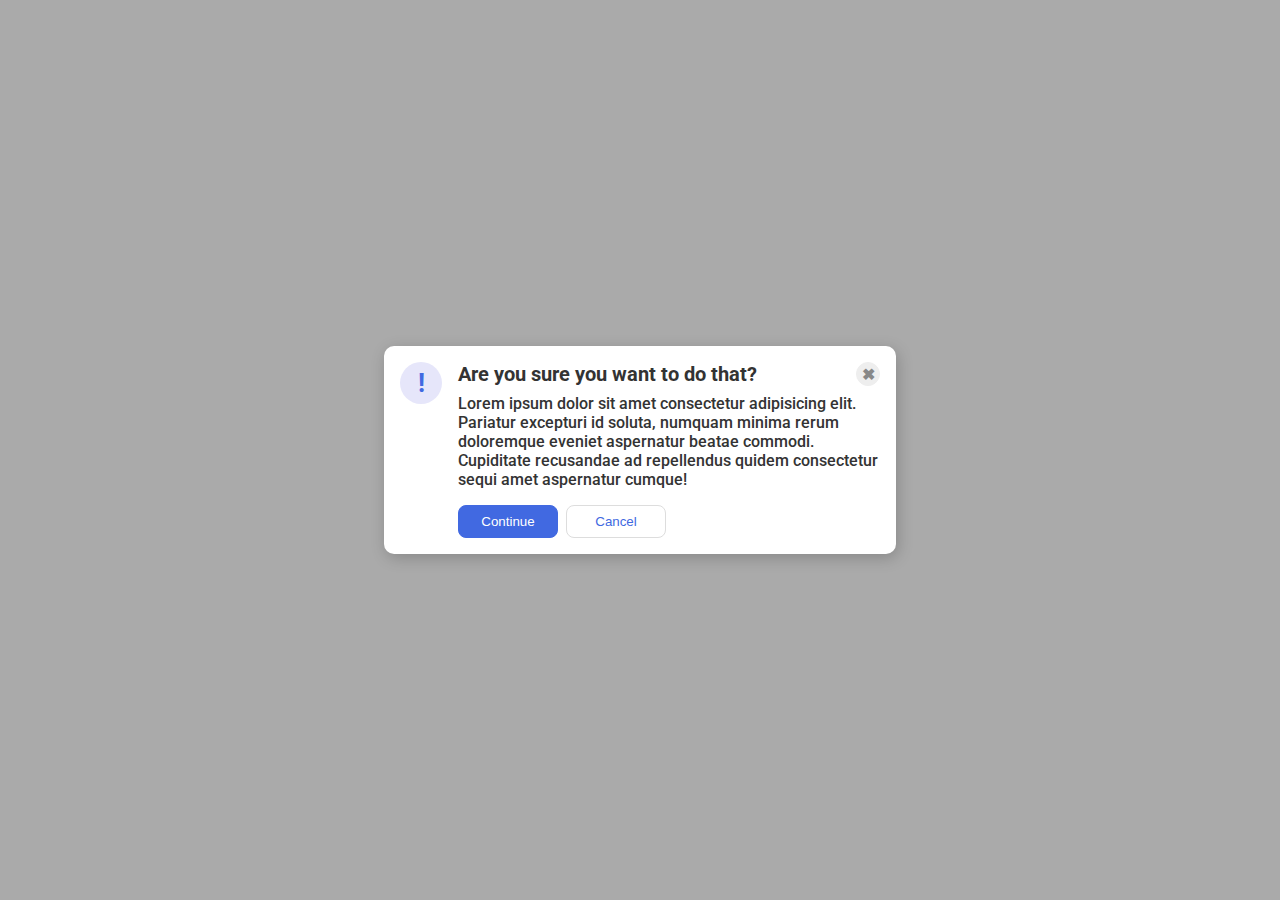
<file: flex/05-flex-modal/index.html>
<!DOCTYPE html>
<html lang="en">
  <head>
    <meta charset="UTF-8">
    <meta http-equiv="X-UA-Compatible" content="IE=edge">
    <meta name="viewport" content="width=device-width, initial-scale=1.0">
    <link rel="stylesheet" href="style.css">
    <title>Modal</title>
  </head>
  <body>
    <div class="modal">
      <div class="icon">!</div> 

    <div class="container">
      
      <div class="header">Are you sure you want to do that?</div>
      
      <button class="close-button">✖</button>
      
      <div class="text">Lorem ipsum dolor sit amet consectetur adipisicing elit. Pariatur excepturi id soluta, numquam minima rerum doloremque eveniet aspernatur beatae commodi. Cupiditate recusandae ad repellendus quidem consectetur sequi amet aspernatur cumque!</div>
      
      <button class="continue">Continue</button>
      <button class="cancel">Cancel</button>
    </div> 
    </div>
  </body>
</html>
</file>
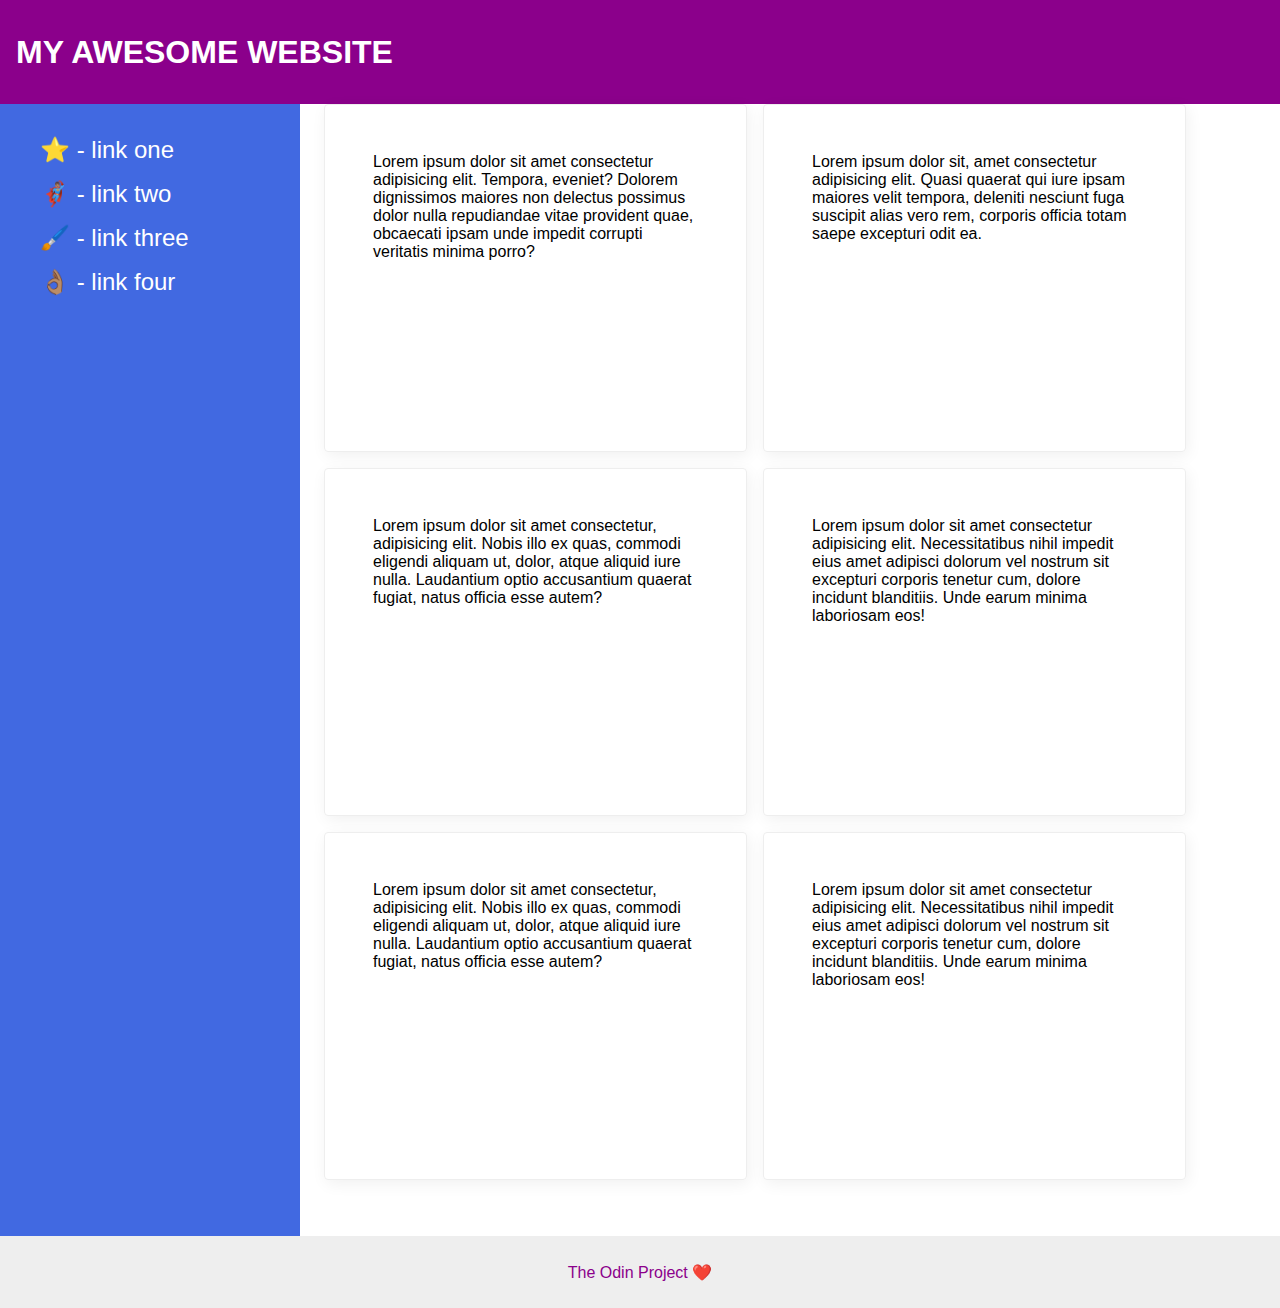
<file: flex/07-flex-layout-2/index.html>
<!DOCTYPE html>
<html lang="en">
  <head>
    <meta charset="UTF-8">
    <meta http-equiv="X-UA-Compatible" content="IE=edge">
    <meta name="viewport" content="width=device-width, initial-scale=1.0">
    <title>The Holy Grail</title>
    <link rel="stylesheet" href="style.css">
  </head>
  <body>
    <div class="header">
      MY AWESOME WEBSITE
    </div>
    
    <div class="container">    
      <div class="sidebar">
      <ul>
        <li><a href="#">⭐ - link one</a></li>
        <li><a href="#">🦸🏽‍♂️ - link two</a></li>
        <li><a href="#">🖌️ - link three</a></li>
        <li><a href="#">👌🏽  -  link four</a></li>
      </ul>
    </div>
      <div class="Cards">
      <div class="card">Lorem ipsum dolor sit amet consectetur adipisicing elit. Tempora, eveniet? Dolorem dignissimos maiores non delectus possimus dolor nulla repudiandae vitae provident quae, obcaecati ipsam unde impedit corrupti veritatis minima porro?</div>
      <div class="card">Lorem ipsum dolor sit, amet consectetur adipisicing elit. Quasi quaerat qui iure ipsam maiores velit tempora, deleniti nesciunt fuga suscipit alias vero rem, corporis officia totam saepe excepturi odit ea.</div>
      <div class="card">Lorem ipsum dolor sit amet consectetur, adipisicing elit. Nobis illo ex quas, commodi eligendi aliquam ut, dolor, atque aliquid iure nulla. Laudantium optio accusantium quaerat fugiat, natus officia esse autem?</div>
      <div class="card">Lorem ipsum dolor sit amet consectetur adipisicing elit. Necessitatibus nihil impedit eius amet adipisci dolorum vel nostrum sit excepturi corporis tenetur cum, dolore incidunt blanditiis. Unde earum minima laboriosam eos!</div>
      <div class="card">Lorem ipsum dolor sit amet consectetur, adipisicing elit. Nobis illo ex quas, commodi eligendi aliquam ut, dolor, atque aliquid iure nulla. Laudantium optio accusantium quaerat fugiat, natus officia esse autem?</div>
      <div class="card">Lorem ipsum dolor sit amet consectetur adipisicing elit. Necessitatibus nihil impedit eius amet adipisci dolorum vel nostrum sit excepturi corporis tenetur cum, dolore incidunt blanditiis. Unde earum minima laboriosam eos!</div>
    </div>
  </div>
    <div class="footer">
      The Odin Project ❤️
    </div>
  </body>
</html>
</file>
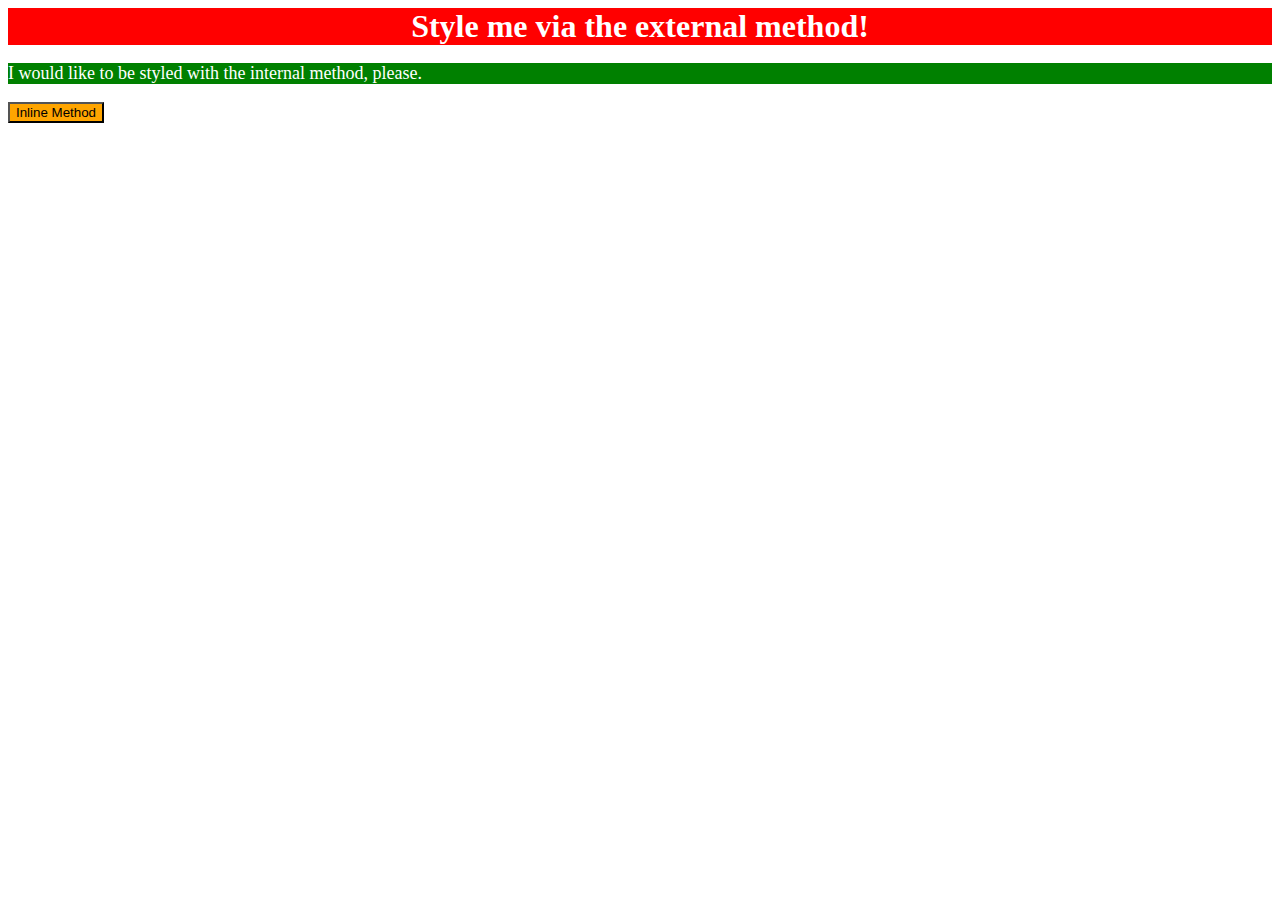
<file: foundations/01-css-methods/index.html>
<!DOCTYPE html>
<html lang="en">
  <head>
    <meta charset="UTF-8">
    <meta http-equiv="X-UA-Compatible" content="IE=edge">
    <meta name="viewport" content="width=device-width, initial-scale=1.0">
    <title>Methods for Adding CSS</title>
    <link rel="stylesheet" href="styles.css">

    <style>
      p {
        background-color: green;
        font-size: 18px;
        color:white;
      }
    </style>

  </head>
  <body>
    <div>Style me via the external method!</div>
    <p>I would like to be styled with the internal method, please.</p>
    <button style="background-color:orange; font: size 18px;">Inline Method</button>
  </body>
</html>
</file>
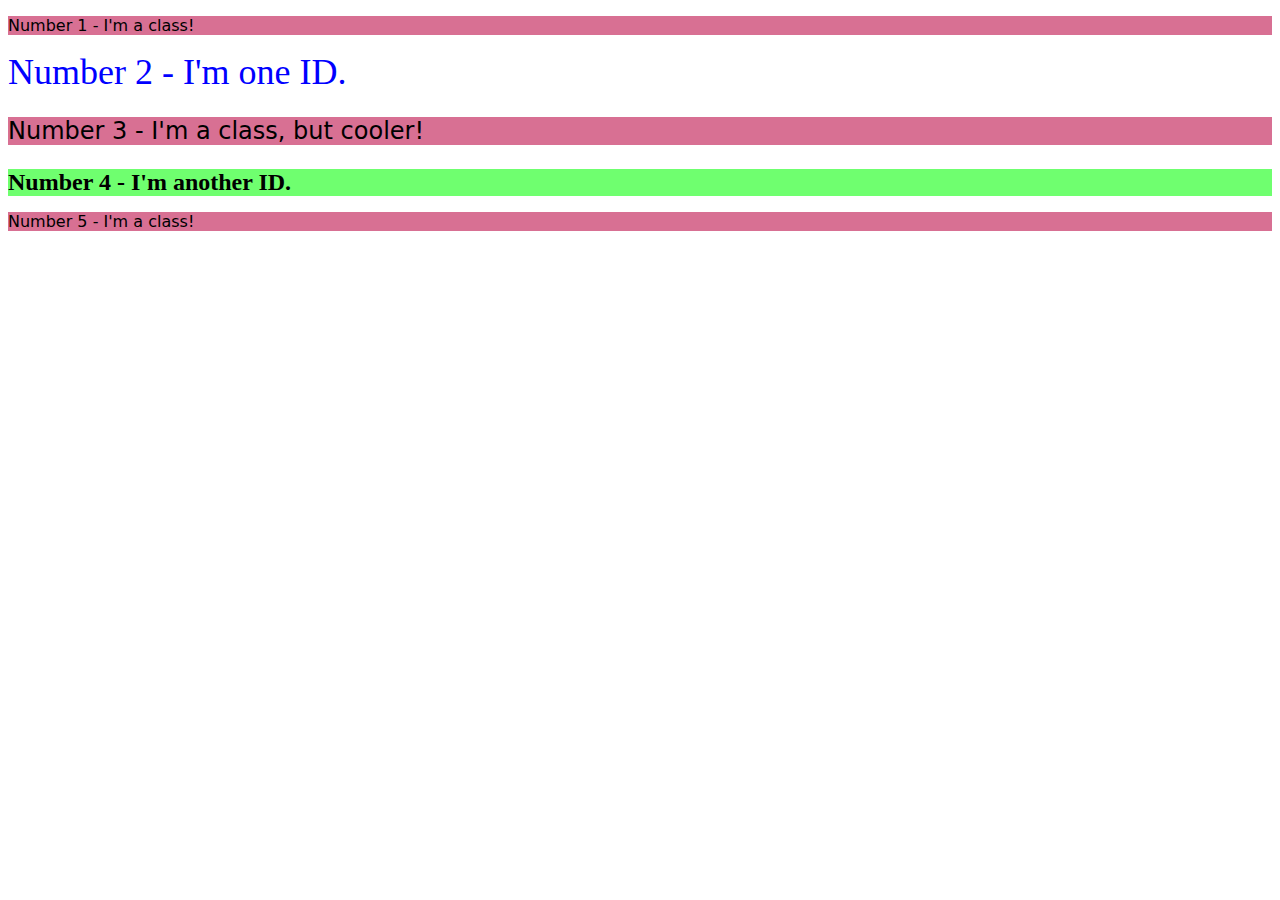
<file: foundations/02-class-id-selectors/index.html>
<!DOCTYPE html>
<html lang="en">
  <head>
    <meta charset="UTF-8">
    <meta http-equiv="X-UA-Compatible" content="IE=edge">
    <meta name="viewport" content="width=device-width, initial-scale=1.0">
    <title>Class and ID Selectors</title>
    <link rel="stylesheet" href="style.css">
  </head>
  <body>
    <p class="odd">Number 1 - I'm a class!</p>
    <div id="d2">Number 2 - I'm one ID.</div>
    <p class="odd cooler">Number 3 - I'm a class, but cooler!</p>
    <div id="d4">Number 4 - I'm another ID.</div>
    <p class="odd">Number 5 - I'm a class!</p>
  </body>
</html>
</file>
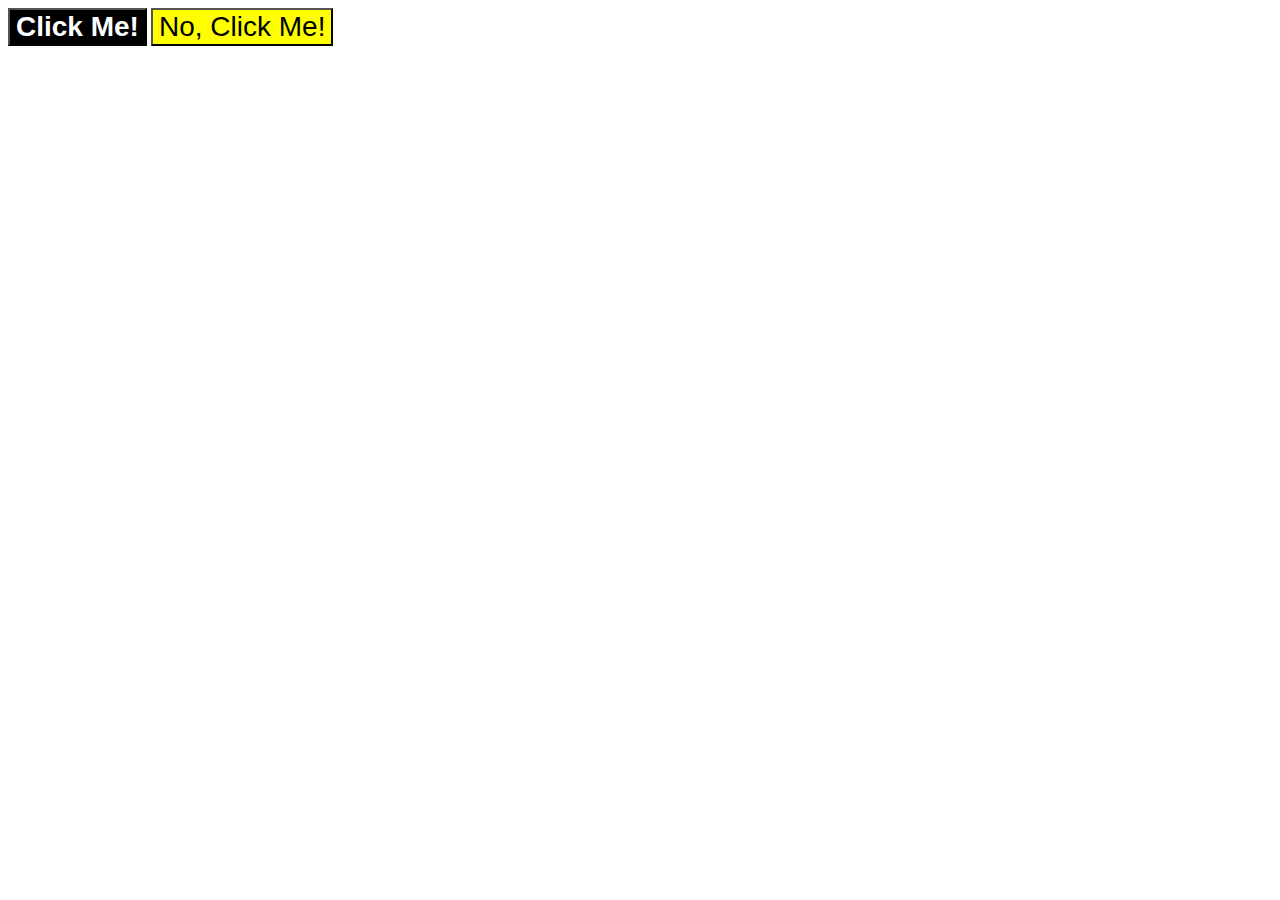
<file: foundations/03-grouping-selectors/index.html>
<!DOCTYPE html>
<html lang="en">
  <head>
    <meta charset="UTF-8">
    <meta http-equiv="X-UA-Compatible" content="IE=edge">
    <meta name="viewport" content="width=device-width, initial-scale=1.0">
    <title>Grouping Selectors</title>
    <link rel="stylesheet" href="style.css">
  </head>
  <body>
    <button class="bt-one adjust-style">Click Me!</button>
    <button class="bt-two adjust-style">No, Click Me!</button>
  </body>
</html>
</file>
<file: flex/05-flex-modal/style.css>
@import url('https://fonts.googleapis.com/css2?family=Roboto:wght@400;700&display=swap');

html, body {
  height: 100%;
}

body {
  font-family: Roboto, sans-serif;
  margin: 0;
  background: #aaa;
  color: #333;
  /* I'll give you this one for free lol */
  display: flex;
  align-items: center;
  justify-content: center;
  font-weight: 500;
}

.modal {
  background: white;
  width: 480px;
  border-radius: 10px;
  box-shadow: 2px 4px 16px rgba(0,0,0,.2);
  padding: 16px;
  display:flex;
  gap: 8px;
}

.container{
  display: flex;
  gap:8px;
  flex-wrap: wrap;
}

.icon {
  color: royalblue;
  font-size: 26px;
  font-weight: 700;
  background: lavender;
  width: 42px;
  height: 42px;
  border-radius: 50%;
  display: flex;
  align-items: center;
  justify-content: center;
  flex-shrink: 0;
  margin-right: 8px;
}

.header{
  font-weight:bolder;
  font-size: 20px;
  align-self: flex-start;
}

.close-button {
  background: #eee;
  border-radius: 50%;
  color: #888;
  font-weight: 700;
  font-size: 16px;
  height: 24px;
  width: 24px;
  display: flex;
  align-items: center;
  justify-content: center;
  border: 1px solid #eee;
  padding: 0;
  margin-top: 0px;
  margin-left: auto;
}

button {
  cursor: pointer;
  padding: 8px 16px;
  border-radius: 8px;
  width: 100px;
  margin-top: 8px;
 
}

button.continue {
  background: royalblue;
  border: 1px solid royalblue;
  color: white;
}

button.cancel {
  background: white;
  border: 1px solid #ddd;
  color: royalblue;
}
</file>
<file: flex/07-flex-layout-2/style.css>
body {
  font-family: -apple-system, BlinkMacSystemFont, 'Segoe UI', Roboto, Oxygen, Ubuntu, Cantarell, 'Open Sans', 'Helvetica Neue', sans-serif;
  margin: 0;
  min-height: 100vh;
  display: flex;
  flex-direction: column;
}

.header {
  height: 72px;
  background: darkmagenta;
  color: white;
  font-size: 32px;
  font-weight: 900;
  display: flex;
  align-items: center;
  padding: 16px; 
}

.footer {
  height: 72px;
  background: #eee;
  color: darkmagenta;
  display: flex;
  align-items: center;
  justify-content: center;
  margin-top: auto;
}

.sidebar {
  width: 300px;
  background: royalblue;
  box-sizing: border-box;
  display: flex;
  flex-shrink: 0;
  margin-right: auto;
  display: flex;
  height: auto;
  padding-top: 16px;
}

a:link{
  text-decoration: none;
  color: white;
  font-size: 24px;
}

ul{
  list-style-type: none;
}

li{
 margin-bottom: 16px;
}

.card {
  border: 1px solid #eee;
  box-shadow: 2px 4px 16px rgba(0,0,0,.06);
  border-radius: 4px;
  display: flex;
  border: radius 8px;
  padding: 48px;
  width: 325px;
  height: 250px;
}

.container{
display: flex;
margin-bottom: auto;
}

.Cards{
  display: flex;
  margin:auto;
  flex-wrap: wrap;
  gap:16px;
  margin-left: 24px;
  margin-bottom: 56px;
}
</file>
<file: foundations/01-css-methods/styles.css>
/* This is the Style sheet for the Exercise 01 - css-methods
*/

div {
    background-color: red;
    color:white ;
    font-weight: bold;
    text-align: center;
    font-size: 32px;

    
}
</file>
<file: foundations/02-class-id-selectors/style.css>
.odd {
    background-color: rgb(216,112, 147);
    font-family: Verdana, Geneva, Tahoma,Dejavu Sans, sans-serif;
}

.odd.cooler{
    font-size: 24px;
}

#d2{
    color:#0000ff;
    font-size: 36px;
}

#d4{
    background-color: #00ff0090;
    font-size: 24px;
    font-weight: 700;
}
</file>
<file: foundations/03-grouping-selectors/style.css>
.adjust-style{
    font-size: 28px;
    font-family: Helvetica,'Times New Roman', sans-serif;
}

.bt-one{
    background-color: black;
    font-weight: 700;
    color:rgb(255,255,255);
}

.bt-two{
    background-color:#ffff00;
}
</file>
